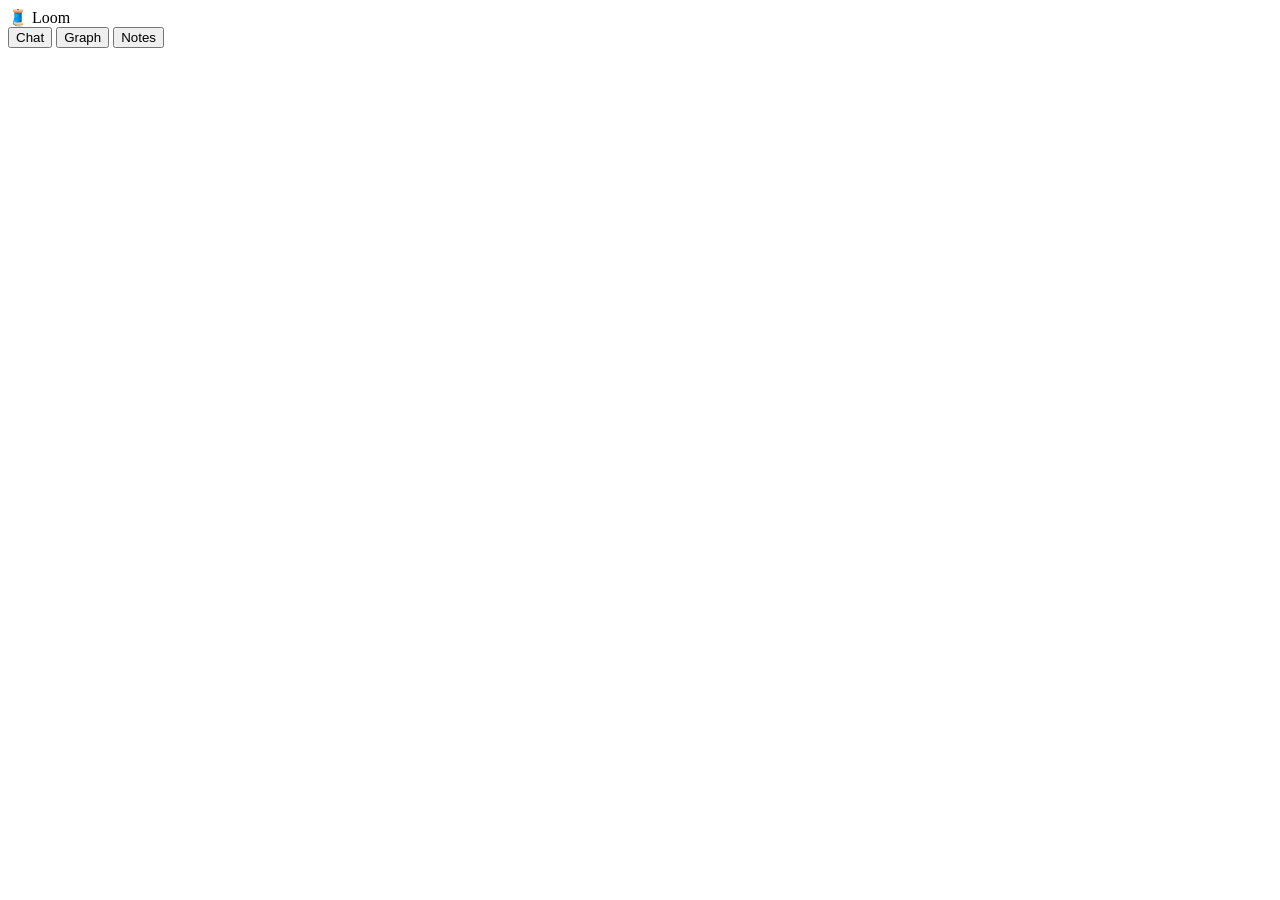
<file: src/main/resources/templates/index.html>
<!DOCTYPE html>
<html xmlns:th="http://www.thymeleaf.org" lang="en">
<head>
  <meta charset="UTF-8"/>
  <meta name="viewport" content="width=device-width, initial-scale=1"/>
  <title>Loom</title>
  <link rel="stylesheet" th:href="@{/loom.css}"/>
  <script th:src="@{/webjars/htmx.org/dist/htmx.min.js}" defer></script>
  <script th:src="@{/chat.js}" defer></script>
</head>
<body>
<div class="shell">
  <header class="topbar">
    <span class="topbar-brand">🧵 Loom</span>
    <nav class="tabs">
      <button class="tab active" id="tab-chat"
              hx-get="/chat" hx-target="#content" hx-swap="innerHTML"
              onclick="setActive(this)">Chat</button>
      <button class="tab" id="tab-graph"
              hx-get="/graph" hx-target="#content" hx-swap="innerHTML"
              onclick="setActive(this)">Graph</button>
      <button class="tab" id="tab-notes"
              hx-get="/notes" hx-target="#content" hx-swap="innerHTML"
              onclick="setActive(this)">Notes</button>
    </nav>
  </header>
  <main class="content" id="content"
        hx-get="/chat" hx-trigger="load" hx-swap="innerHTML">
  </main>
</div>
<script>
  function setActive(el) {
    document.querySelectorAll('.tab').forEach(t => t.classList.remove('active'));
    el.classList.add('active');
  }
</script>
</body>
</html>
</file>
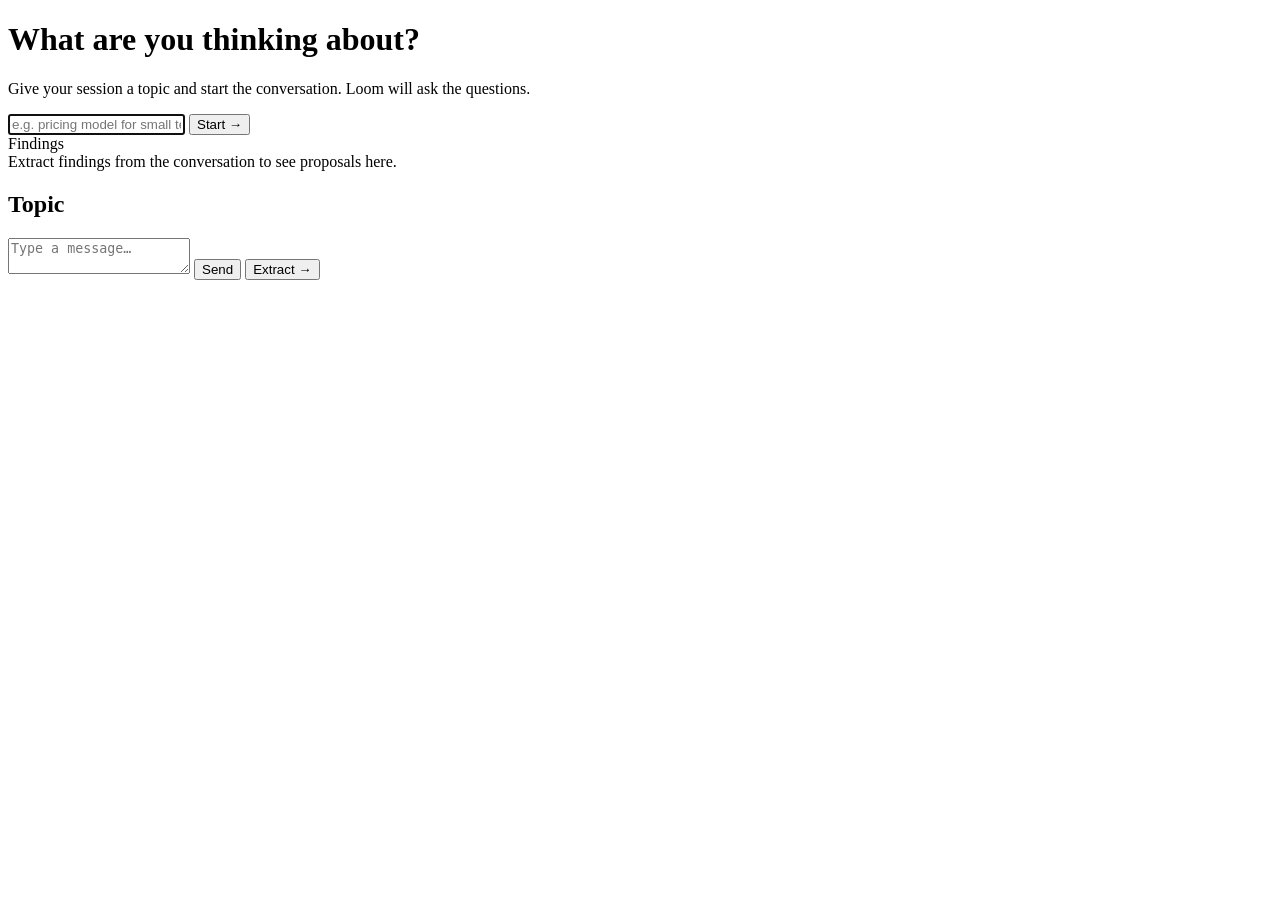
<file: src/main/resources/templates/fragments/chat.html>
<!DOCTYPE html>
<html xmlns:th="http://www.thymeleaf.org">
<body>

<!-- ── Full chat tab ── -->
<div th:fragment="page" class="chat-layout">

  <!-- Left: conversation area -->
  <div class="chat-main" id="chat-main">

    <!-- Before session start -->
    <div class="session-start" id="session-start">
      <h1>What are you thinking about?</h1>
      <p>Give your session a topic and start the conversation. Loom will ask the questions.</p>
      <form class="topic-form"
            hx-post="/chat/session"
            hx-target="#chat-main"
            hx-swap="innerHTML">
        <input class="topic-input" name="topic" placeholder="e.g. pricing model for small teams" required autofocus/>
        <button class="btn btn-primary" type="submit">Start →</button>
      </form>
    </div>
  </div>

  <!-- Right: findings panel (initially empty) -->
  <div class="findings-panel" id="findings-panel">
    <div class="findings-header">Findings</div>
    <div class="findings-empty">Extract findings from the conversation to see proposals here.</div>
  </div>

</div>

<!-- ── Conversation view (after session created) ── -->
<div th:fragment="conversation" id="chat-main" class="chat-main">
  <input type="hidden" id="session-id" th:value="${sessionId}"/>
  <input type="hidden" id="topic" th:value="${topic}"/>

  <div class="chat-header">
    <h2 th:text="${topic}">Topic</h2>
  </div>

  <div class="messages" id="messages">
    <!-- messages appended here -->
  </div>

  <div class="chat-input-bar">
    <textarea class="chat-input" id="msg-input" placeholder="Type a message…"
              onkeydown="if(event.key==='Enter'&&!event.shiftKey){event.preventDefault();sendMsg();}"></textarea>
    <button class="btn btn-primary" onclick="sendMsg()">Send</button>
    <button class="btn btn-ghost" onclick="extractFindings()">Extract →</button>
  </div>
</div>

</body>
</html>
</file>
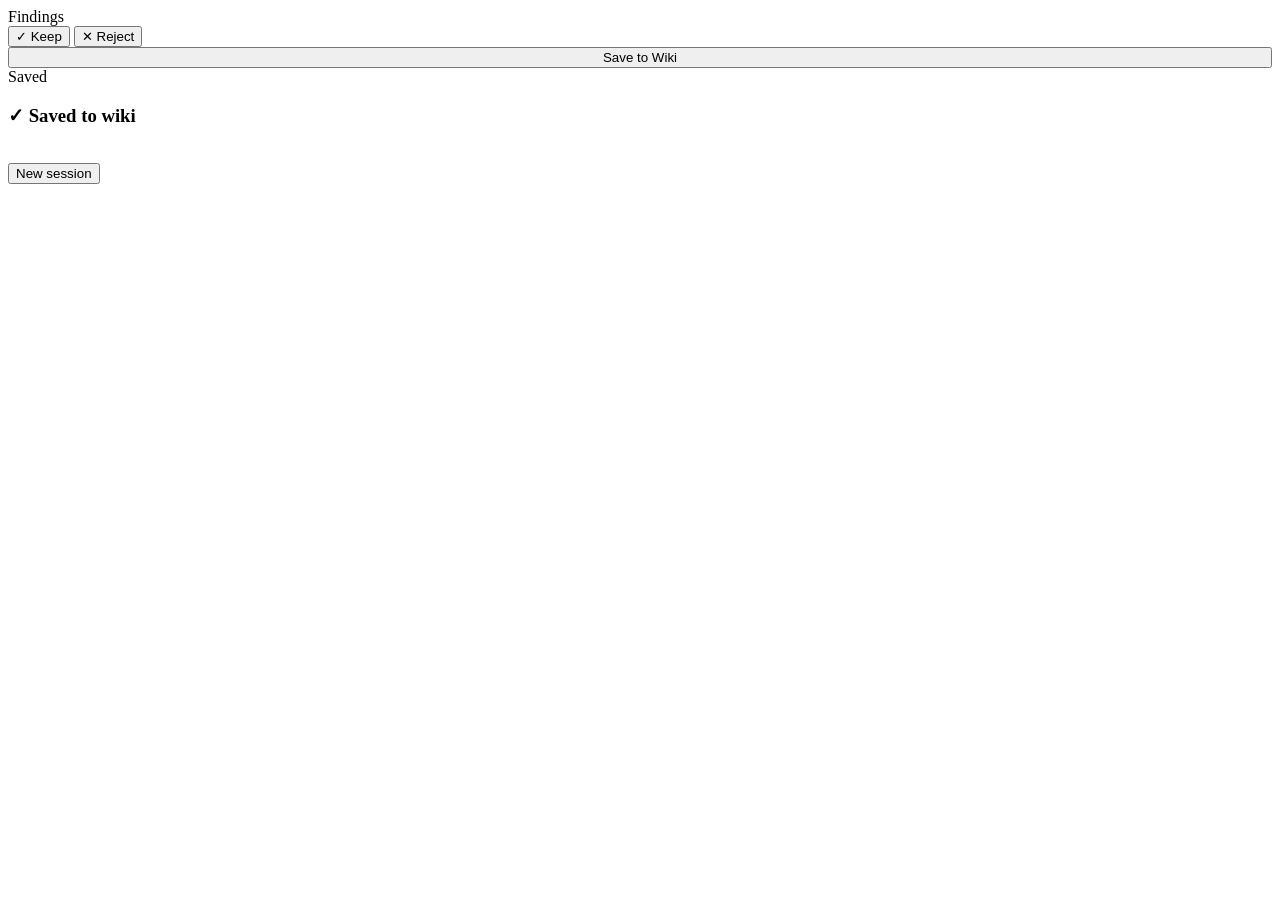
<file: src/main/resources/templates/fragments/findings.html>
<!DOCTYPE html>
<html xmlns:th="http://www.thymeleaf.org">
<body>

<!-- ── Finding proposal cards ── -->
<div th:fragment="panel" id="findings-panel-inner">
  <div class="findings-header">
    <span th:text="${#lists.size(proposals)} + ' finding' + (${#lists.size(proposals)} == 1 ? '' : 's')">Findings</span>
  </div>

  <div class="findings-scroll" id="findings-scroll">
    <div th:each="p,i : ${proposals}"
         class="finding-card"
         th:id="'card-' + ${i.index}"
         th:data-type="${p.type}"
         th:data-title="${p.title}"
         th:data-body="${p.body}">

      <span class="finding-type" th:classappend="'type-' + ${p.type}" th:text="${p.type}"></span>
      <div class="finding-title" th:text="${p.title}"></div>
      <div class="finding-body"  th:text="${p.body}"></div>
      <div class="finding-actions">
        <button class="finding-btn keep"   th:onclick="'toggleCard(' + ${i.index} + ', true)'"  >✓ Keep</button>
        <button class="finding-btn reject" th:onclick="'toggleCard(' + ${i.index} + ', false)'">✕ Reject</button>
      </div>
    </div>
  </div>

  <div class="findings-footer">
    <button class="btn btn-green" style="width:100%" onclick="saveFindings()">Save to Wiki</button>
  </div>
</div>

<!-- ── Saved confirmation ── -->
<div th:fragment="saved" id="findings-panel-inner">
  <div class="findings-header">Saved</div>
  <div class="saved-msg">
    <h3>✓ Saved to wiki</h3>
    <p th:text="${count} + ' finding' + (${count} == 1 ? '' : 's') + ' integrated into '' + ${topic} + '''"></p>
    <br/>
    <button class="btn btn-ghost btn-sm" onclick="location.reload()">New session</button>
  </div>
</div>

</body>
</html>
</file>
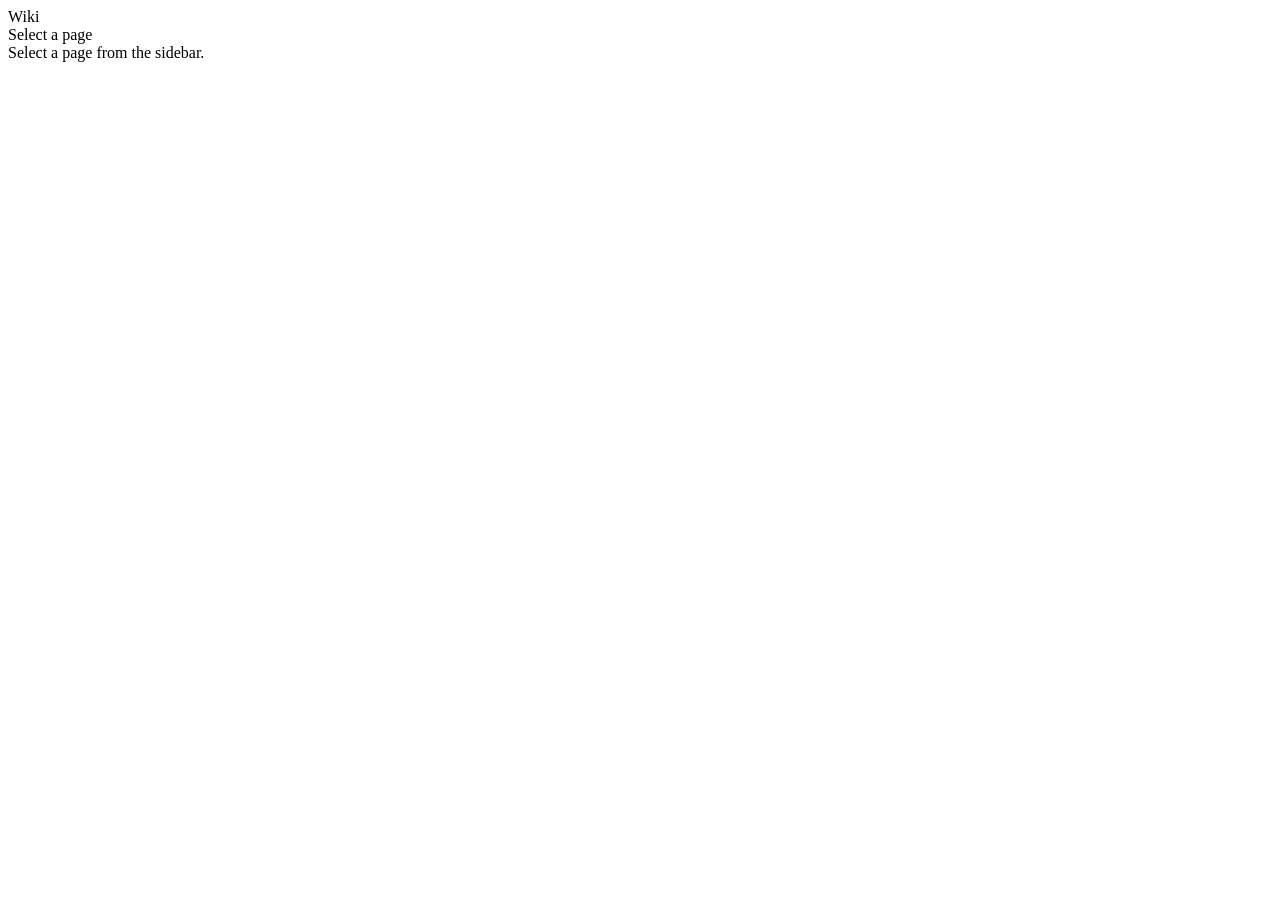
<file: src/main/resources/templates/fragments/notes.html>
<!DOCTYPE html>
<html xmlns:th="http://www.thymeleaf.org">
<body>

<div th:fragment="page" class="notes-layout">

  <!-- Sidebar tree -->
  <aside class="notes-sidebar">
    <div class="notes-sidebar-header">Wiki</div>
    <div id="tree-container"
         hx-get="/wiki/tree" hx-trigger="load" hx-swap="innerHTML">
    </div>
  </aside>

  <!-- Page content -->
  <div class="notes-content" id="notes-content">
    <div class="notes-toolbar">
      <span class="notes-path" id="notes-path">Select a page</span>
      <div style="display:flex;gap:8px">
        <button class="btn btn-ghost btn-sm" id="edit-btn" style="display:none" onclick="toggleEdit()">Edit</button>
        <button class="btn btn-primary btn-sm" id="save-btn" style="display:none" onclick="savePage()">Save</button>
      </div>
    </div>
    <div class="notes-empty" id="notes-body">
      <span class="muted">Select a page from the sidebar.</span>
    </div>
  </div>

</div>

<script>
let currentPath = null;
let editMode = false;

function openPage(path) {
  currentPath = path;
  document.getElementById('notes-path').textContent = path;
  document.getElementById('edit-btn').style.display = '';
  document.getElementById('save-btn').style.display = 'none';
  editMode = false;

  document.querySelectorAll('.tree-file').forEach(el => el.classList.remove('active'));
  const el = document.querySelector('[data-path="' + path + '"]');
  if (el) el.classList.add('active');

  htmx.ajax('GET', '/wiki/page?path=' + encodeURIComponent(path), {target: '#notes-body', swap: 'innerHTML'});
}

function toggleEdit() {
  editMode = !editMode;
  const view = document.getElementById('page-view');
  const editor = document.getElementById('page-editor');
  if (!view || !editor) return;
  if (editMode) {
    view.style.display = 'none';
    editor.style.display = '';
    document.getElementById('edit-btn').textContent = 'Preview';
    document.getElementById('save-btn').style.display = '';
  } else {
    view.style.display = '';
    editor.style.display = 'none';
    document.getElementById('edit-btn').textContent = 'Edit';
    document.getElementById('save-btn').style.display = 'none';
  }
}

async function savePage() {
  const editor = document.getElementById('page-editor');
  if (!editor || !currentPath) return;
  await fetch('/wiki/page?path=' + encodeURIComponent(currentPath), {
    method: 'POST', headers: {'Content-Type': 'text/plain'}, body: editor.value
  });
  openPage(currentPath);
}
</script>

</body>
</html>
</file>
